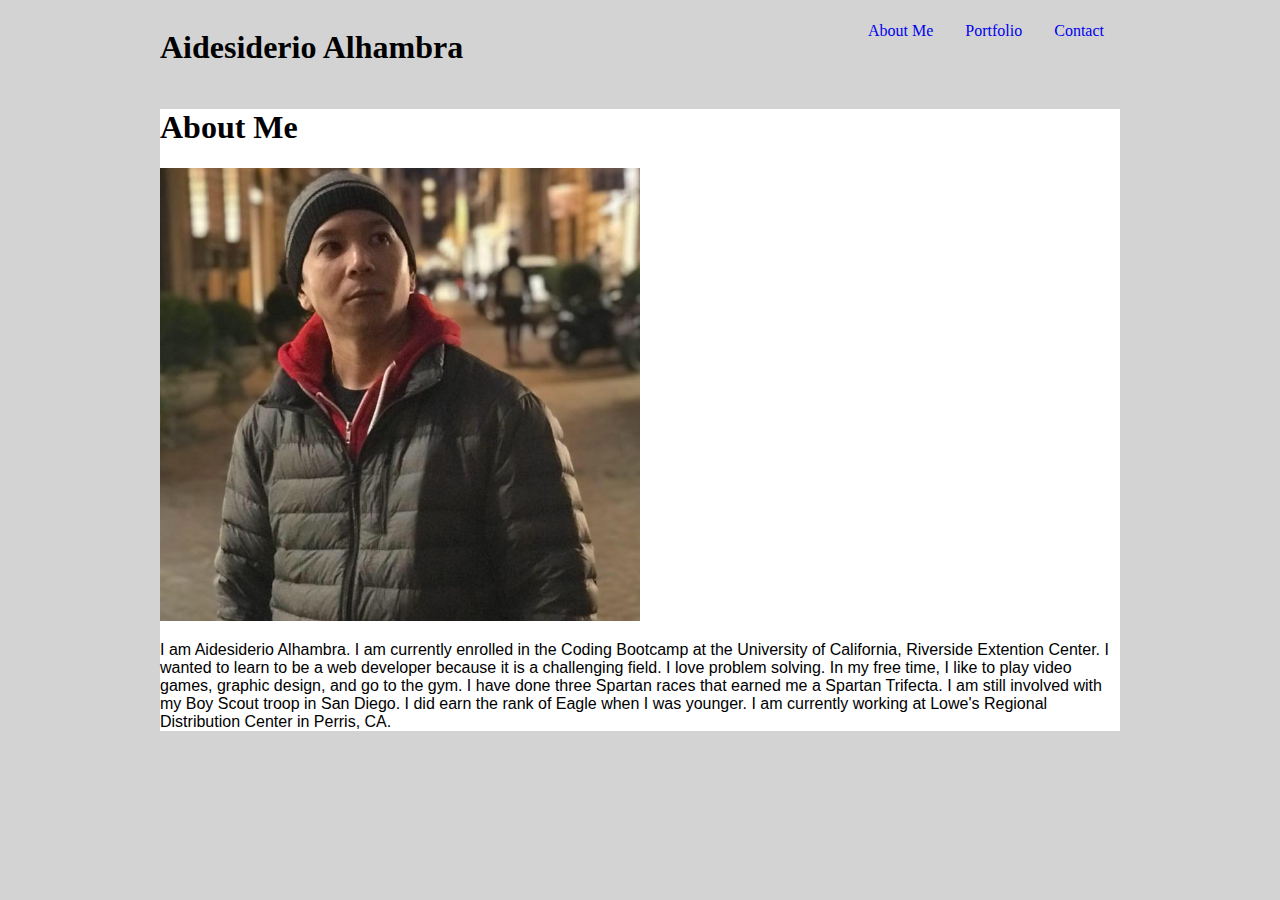
<file: index.html>
<!DOCTYPE html>
<html lang="en">
<head>
    <meta charset="UTF-8">
    <meta name="viewport" content="width=device-width, initial-scale=1.0">
    <meta http-equiv="X-UA-Compatible" content="ie=edge">
    <title>About Me</title>
    <link rel="stylesheet" href="assets/css/style.css">
</head>

<body style="background-color:lightgray;">
    <div class="navBar">
        <ul>
            <li style="float:left"><h1>Aidesiderio Alhambra</h1></li>
            <li><a href="contact.html">Contact</a></li> 
            <li><a href="portfolio.html">Portfolio</a></li>
            <li><a href="index.html">About Me</a></li>
            
        </ul>
    </div>

    <div class="container">
        <h1>About Me</h1>

        <img src="assets/img/profilePic.jpg" alt="Aidesiderio Alhambra" style="width: 50%; height: 50%;" >
        <p>I am Aidesiderio Alhambra. I am currently enrolled in the Coding Bootcamp at the University of California, Riverside Extention Center. I wanted to learn to be a web developer because it is a challenging field. I love problem solving. In my free time, I like to play video games, graphic design, and go to the gym. I have done three Spartan races that earned me a Spartan Trifecta. I am still involved with my Boy Scout troop in San Diego. I did earn the rank of Eagle when I was younger. I am currently working at Lowe's Regional Distribution Center in Perris, CA.</p>
    </div>
    
    
</body>
</html>
</file>
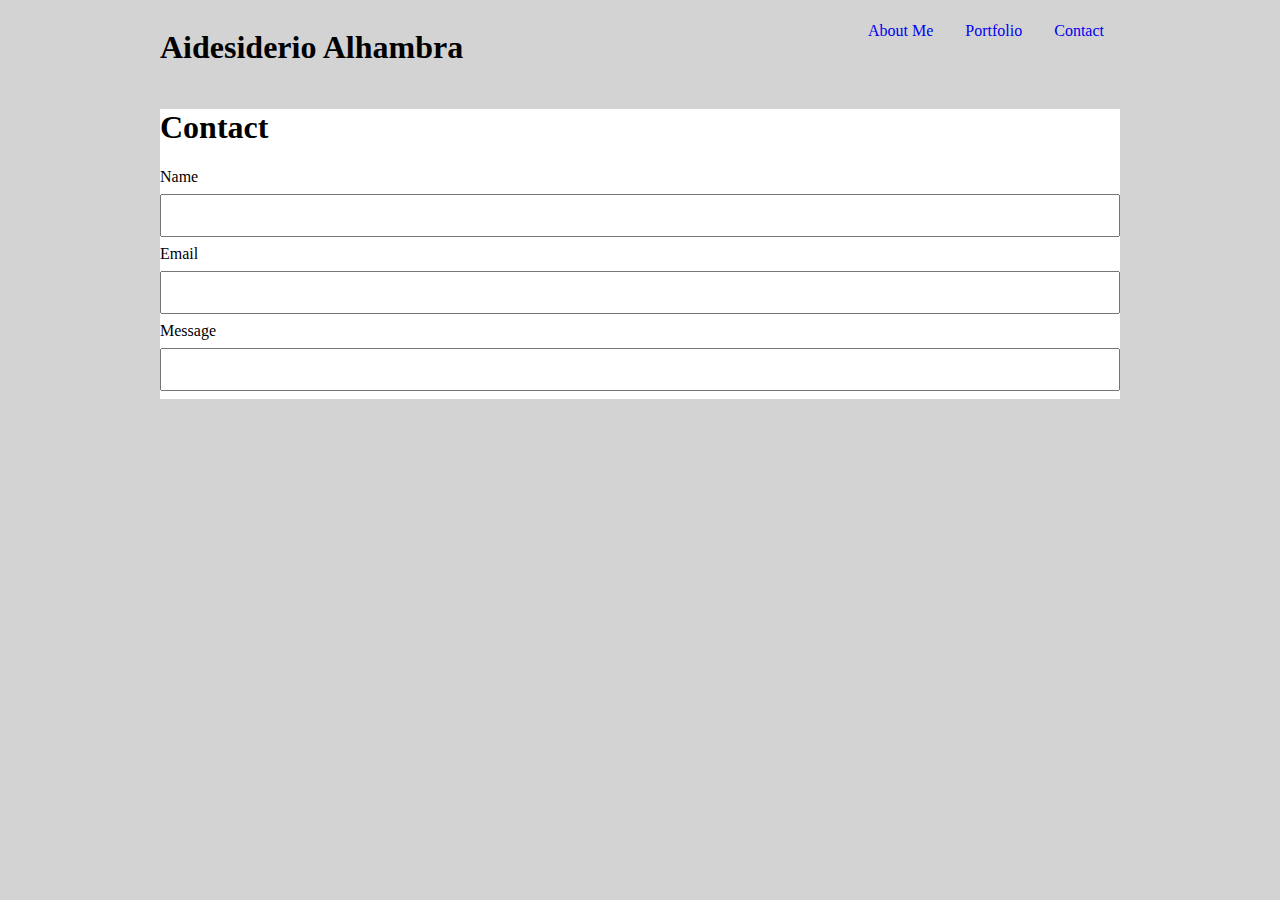
<file: contact.html>
<!DOCTYPE html>
<html lang="en">
<head>
    <meta charset="UTF-8">
    <meta name="viewport" content="width=device-width, initial-scale=1.0">
    <meta http-equiv="X-UA-Compatible" content="ie=edge">
    <title>About Me</title>
    <link rel="stylesheet" href="assets/css/style.css">
</head>

<body style="background-color:lightgray;">
    <div class="navBar">
        <ul>
            <li style="float:left"><h1>Aidesiderio Alhambra</h1></li>
            <li><a href="contact.html">Contact</a></li> 
            <li><a href="portfolio.html">Portfolio</a></li>
            <li><a href="index.html">About Me</a></li>                               
        </ul>
    </div>

    <div class="container">
        <h1>Contact</h1>
        <form>
                <label for="name">Name</label>
                <input type="text" id="name" name="name">
                <label for="email">Email</label>
                <input type="text" id="email" name="email">
                <label for="msg">Message</label>
                <input type="text" id="msg" name="msg">
        </form>
    </div>
    
    
</body>
</html>
</file>
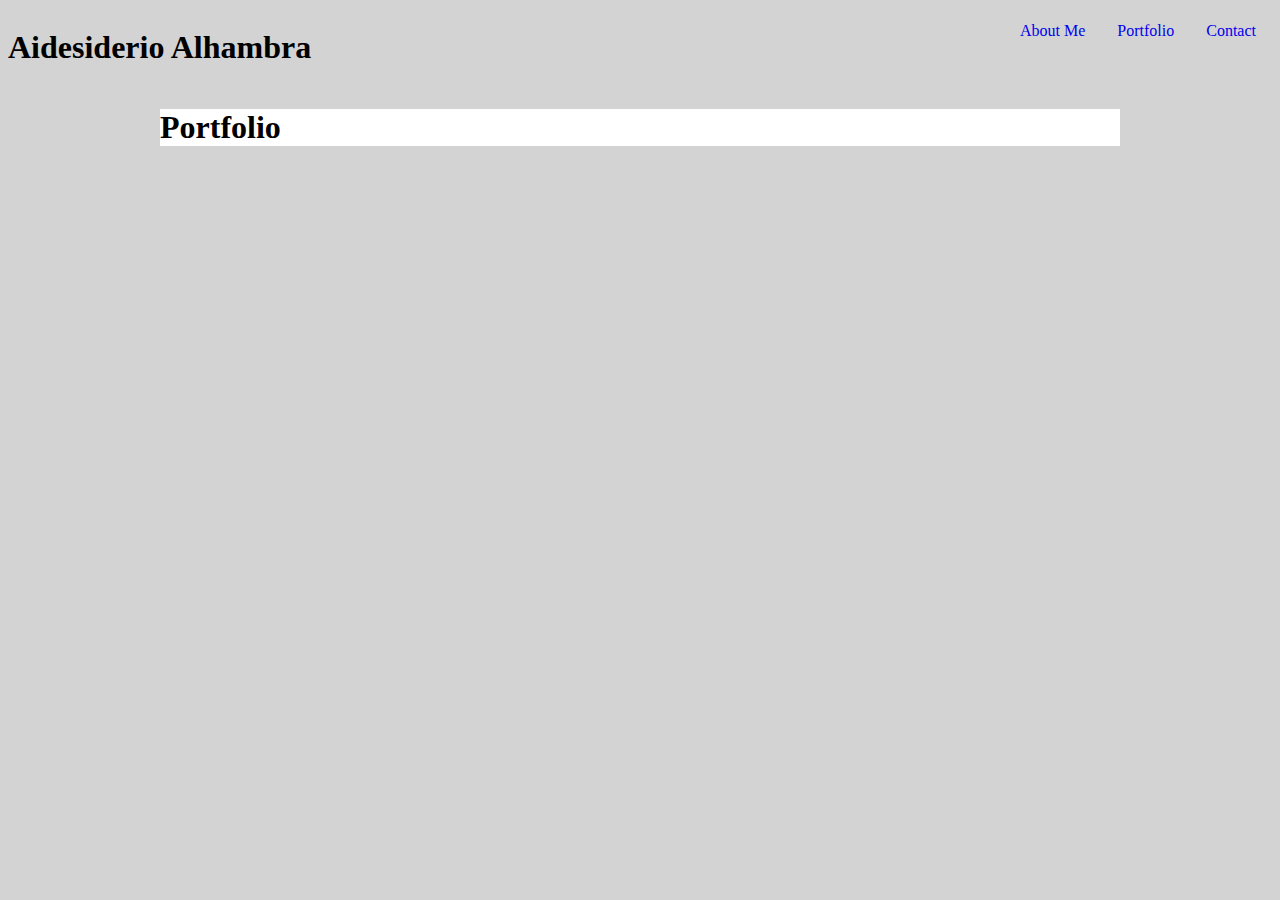
<file: portfolio.html>
<!DOCTYPE html>
<html lang="en">
<head>
    <meta charset="UTF-8">
    <meta name="viewport" content="width=device-width, initial-scale=1.0">
    <meta http-equiv="X-UA-Compatible" content="ie=edge">
    <title>About Me</title>
    <link rel="stylesheet" href="assets/css/style.css">
</head>

<body style="background-color:lightgray;>
    
    <div class="navBar">
        <ul>
            <li style="float:left"><h1>Aidesiderio Alhambra</h1></li>
            <li><a href="contact.html">Contact</a></li> 
            <li><a href="portfolio.html">Portfolio</a></li>
            <li><a href="index.html">About Me</a></li>
                    
        </ul>
    </div>

    <div class="container">
        <h1>Portfolio</h1>

    </div>
    
    
</body>
</html>
</file>
<file: assets/css/style.css>
.container {
    display: block;
    margin-left: auto;
    margin-right: auto;
    width: 960px;
    font-family: font-family: 'Georgia', Times, 'Times New Roman', serif;
    background-color: white;
}

.navBar {
    display: block;
    margin-left: auto;
    margin-right: auto;
    width: 960px;
    position: none;
}

ul {
    list-style-type: none;
    margin: 0;
    padding: 0;
    overflow: hidden;
  }
  
  li {
    float: right;
  }
  
  li a {
    display: block;
    text-align: center;
    padding: 14px 16px;
    text-decoration: none;
  }
  
  li a:hover:not(.active) {
    background-color: #111;
  }
  
  .active {
    background-color: #4CAF50;
  }

a   {
    text-decoration: none;
}

p {
    font-family: 'Arial', 'Helvetica Neue', Helvetica, sans-serif;
}


input[type=text] {
    width: 100%;
    padding: 12px 20px;
    margin: 8px 0;
    box-sizing: border-box;
  }
</file>
